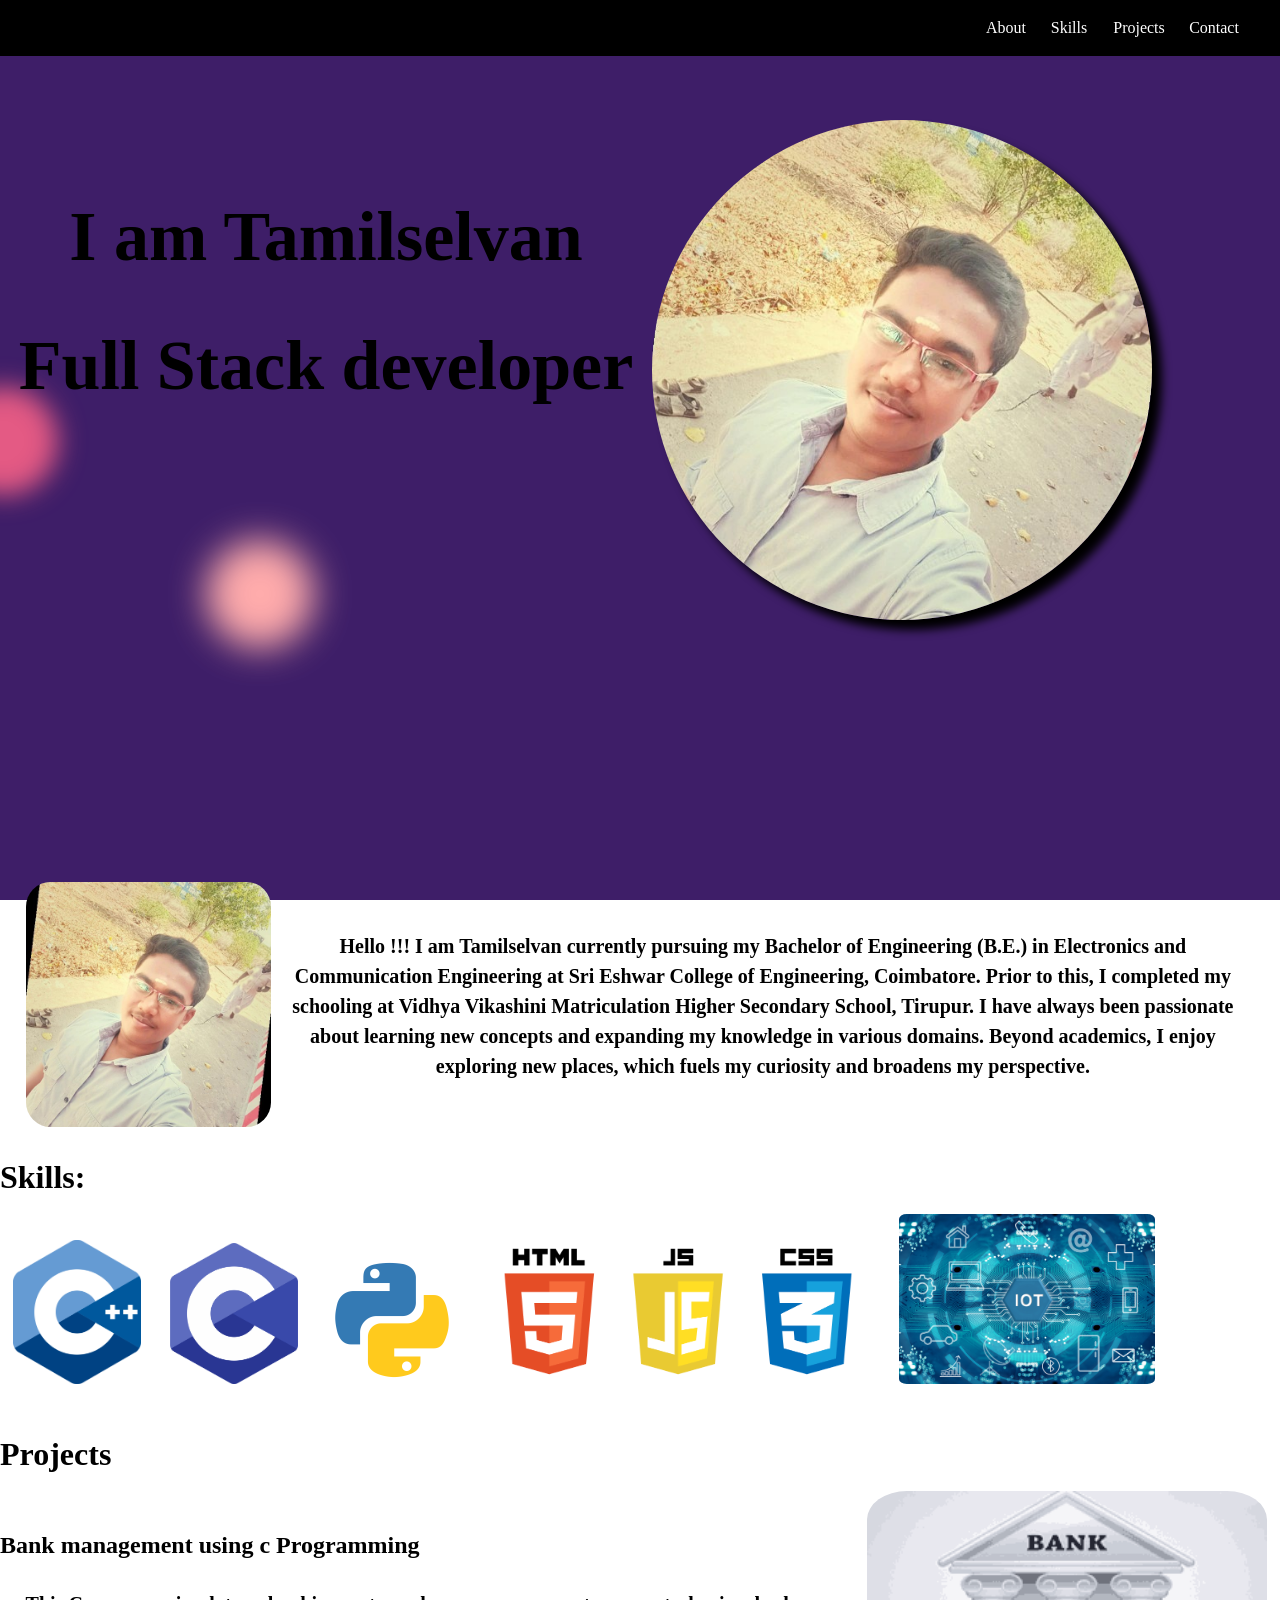
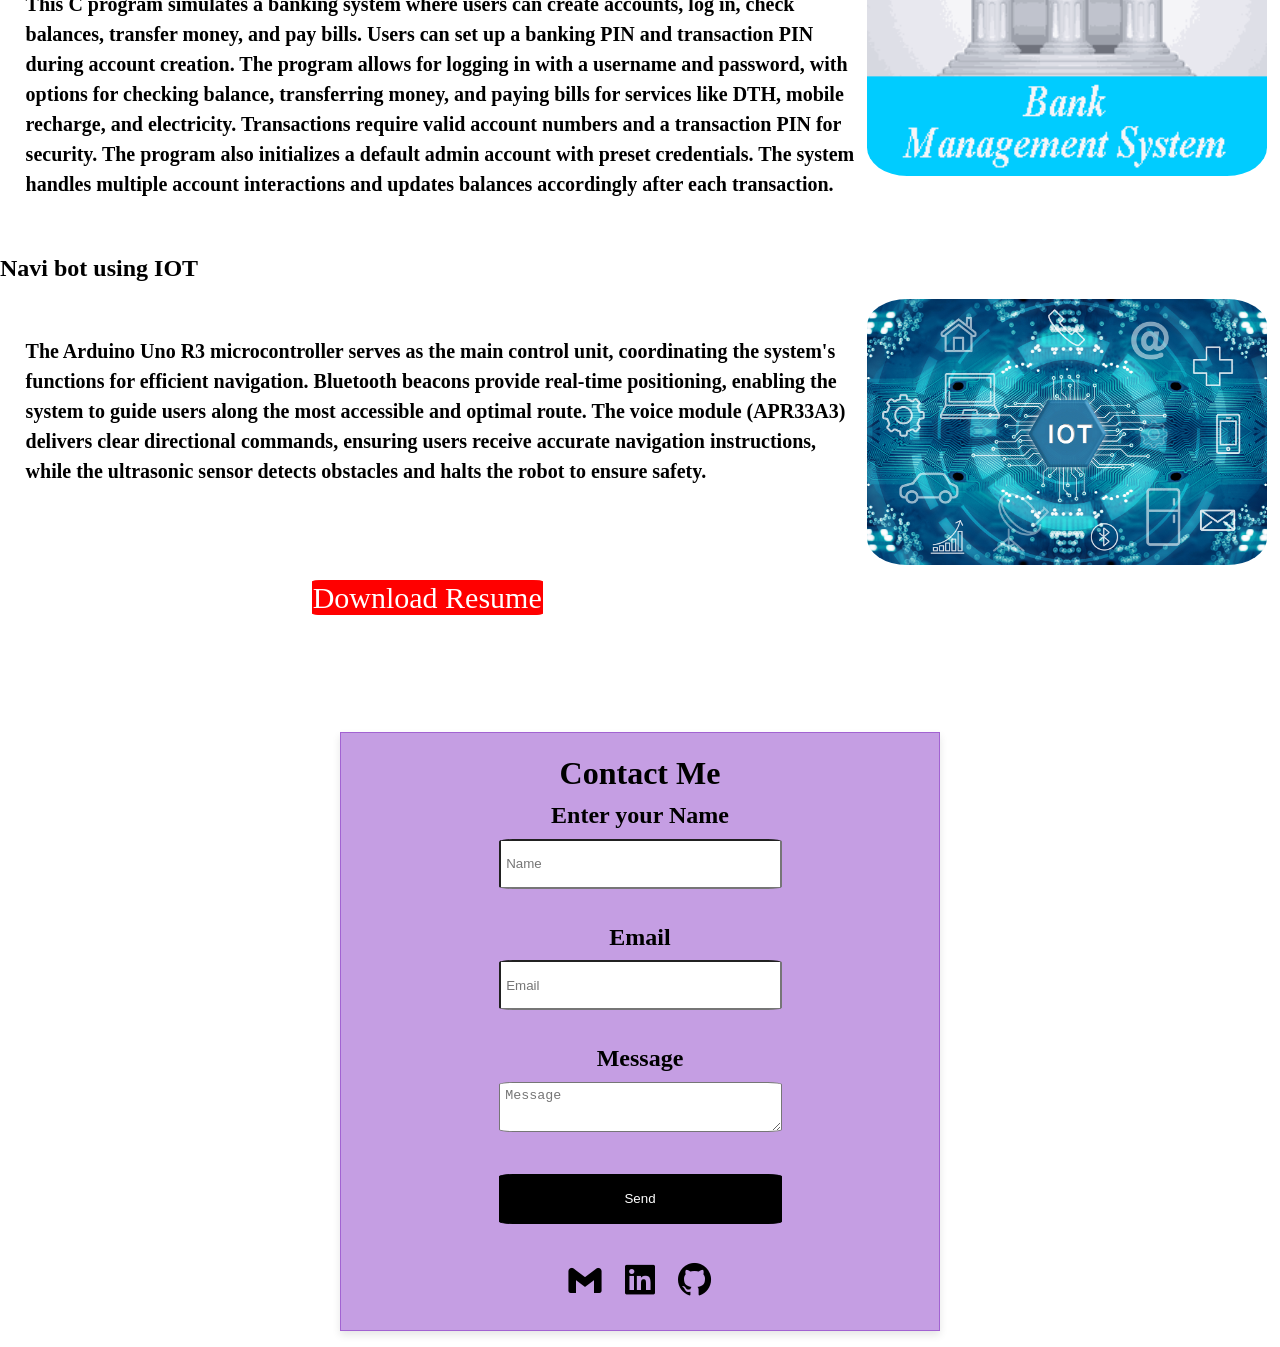
<file: index.html>
<!DOCTYPE html>
<html lang="en">
<head>
    
    <meta charset="UTF-8">
    <meta name="viewport" content="width=device-width, initial-scale=1.0">
    <title>Portfolio</title>
    <link rel="stylesheet" href="portfolio.css">
    <link href='https://unpkg.com/boxicons@2.1.4/css/boxicons.min.css' rel='stylesheet'>
    
</head>
<body>
    <div class="background">
        <span></span>
        <span></span>
        <span></span>
        <span></span>
        <span></span>
        <span></span>
        <span></span>
        <span></span>
        <span></span>
        <span></span>
        <span></span>
        <span></span>
        <span></span>
        <span></span>
        <span></span>
        <span></span>
        <span></span>
        <span></span>
        <span></span>
        <span></span>
        <span></span>
        <span></span>
        <span></span>
        <span></span>
     </div>
    <div id="navigation">
        <a href="#about" id="navi1"> About </a>
        <a href="#skills" id="navi2">Skills</a>
        <a href="#projects" id="navi3">Projects</a>
        <a href="#contact" id="navi4">Contact</a>
    </div>
    <div id="Home" >
        <img src="/1704450323423.jpeg" alt="i am here">
        <h1 class="Name" style="text-align: center;">I am Tamilselvan</h1><br>
        <h2>Full Stack developer</h2>
    </div>
    <div id="back">
        <div id="about">
           <img src="/1704450323423.jpeg" alt="i am here" style="opacity: 100%;">
           <strong> <p> Hello !!! I am Tamilselvan currently pursuing my Bachelor of Engineering (B.E.) in Electronics and Communication Engineering at Sri Eshwar College of Engineering, Coimbatore. 
            Prior to this, I completed my schooling at Vidhya Vikashini Matriculation Higher Secondary School, Tirupur. I have always been passionate about learning new concepts and expanding my knowledge in various domains.
            Beyond academics, I enjoy exploring new places, which fuels my curiosity and broadens my perspective.</p>
           </strong>
        </div>
    </div>
    <div id="skills">
        <h1>Skills:</h1>
        <img src="c++.png" style="height: 10% ;width: 10%;" alt="c++">
        <img style="height: 10% ;width: 10%;" src="C1.png" alt="">
        <img style="height: 10% ;width: 10%;" src="/267_Python_logo-512.webp" alt="">
        <img style="height: 30% ;width: 30%;" src="html5-icon-png-1.jpg" alt="">
        <img style="height: 20% ;width: 20%;" src="GettyImages-1184401187-1280.jpg" alt="">
    </div>
    <div id="projects">
        
        <h1>Projects</h1>
        <div>
            <a href="https://github.com/tamilselvan8428/bank_management.git" target="_blank"><img src="/101-bank-management-system.png" alt=""></a>
            <h2>Bank management using c Programming</h2>
            <strong><p>This C program simulates a banking system where users can create accounts, log in, check balances, transfer money, and pay bills. 
                Users can set up a banking PIN and transaction PIN during account creation. 
                The program allows for logging in with a username and password, with options for checking balance, transferring money, and paying bills for services like DTH, mobile recharge, and electricity. 
                Transactions require valid account numbers and a transaction PIN for security.
                The program also initializes a default admin account with preset credentials. 
                The system handles multiple account interactions and updates balances accordingly after each transaction.</p></strong>
        </div>
        <div id="prj2">
            <h2> Navi bot using IOT</h2>
            <a href="https://github.com/tamilselvan8428/navi_bot.git" target="_blank"><img src="GettyImages-1184401187-1280.jpg" alt=""></a>
            <strong><p>
                The Arduino Uno R3 microcontroller serves as the main control unit, coordinating the system's functions for efficient navigation. Bluetooth beacons provide real-time positioning, enabling the system to guide users along the most accessible and optimal route. The voice module (APR33A3) delivers clear directional commands, ensuring users receive accurate navigation instructions, while the ultrasonic sensor detects obstacles and halts the robot to ensure safety.</p></strong>
        </div>
    </div>
    <div id="res">
        <a href="resume.pdf" download="resume">Download Resume</a>
    </div><br><br><br><br>
    <center>
    <div id="contact">
        <form>
            <h1>Contact Me</h1>
            <h2>Enter your Name</h2>
            <input type="text" placeholder="Name" required><br><br>
            <h2>Email</h2>
            <input type="email" placeholder="Email" required><br><br>
            <h2>Message</h2>
            <textarea placeholder="Message" required></textarea><br><br>
            <button type="submit">Send</button><br><br>
            <a href="mailto:tamilselvan24650@gamil.com"><i class='bx bxl-gmail'></i></a>
            <a href="https://www.linkedin.com/in/ts-m/"><i class='bx bxl-linkedin-square' ></i></i></a>
            <a href="https://github.com/tamilselvan8428"><i class='bx bxl-github' ></i></a>
        </form>
    </div>
</center>
</body>
</html>
</file>
<file: portfolio.css>
#navigation{
    display: flex;
    padding: 1rem;
    background-color: black;
    justify-content: end;
    width: 100%;
}
*{
    margin: 0;
    padding: 0;
    box-sizing: border-box;
}
#Home{
    height: 800px;
    h1{
        padding-top: 10%;
        text-align: center;
        color: black;
        font-family: 'Times New Roman', Times, serif;
        font-size: 70px;
        margin: 0;
        animation: slideInFromLeft 4s infinite ;
    }
    h2{
        text-align: center;
        color: black;
        font-family: 'Times New Roman', Times, serif;
        font-size: 70px;
        margin: 0;
        animation: slideInFromdown 4s infinite;
    }
    img{
        margin-top: 5%;
        margin-right: 10%;
        width: 500px;
        float: right;
        border-radius: 50%;
        box-shadow: 10px 10px 10px black;
        animation: fadeIn 2s ease-in-out;
        animation: customAni 2s ease normal none;
    }
    p{
        font-size: large;
        font-family: 'Times New Roman', Times, serif;
        animation: fadeIn 2s ease-in-out;
    }
}

@keyframes fadeIn {
    0% { opacity: 0; }
    100% { opacity: 1; }
}

@keyframes name {
    0%, 100% { opacity: 1; }
    50% { opacity: 0; }
}
a{
    color: white;
    text-decoration: none;
    transition: 2ms;
    margin-right: 2%;
    
}
a:hover{
    color: red;
    transform: scale(1.1);
}
div{
    table{
        width: 50%;
        font-size: larger;
    }
}
footer{
    color: white;
    text-align: center;
    position: fixed;
    bottom: 0;
    left: 0;
    height: 10%;
    width: 100%;
    display: flex;
    justify-content: center;
    align-items: center;
    box-shadow: 0 -4px 8px rgba(0, 0, 0, 0.1);
}
#contact a{
    color: black;
    text-decoration: none;
    transition: 2ms;
    margin-right: 2%;
    display:inline;
    width: 80%;
    height: 80%;
    font-size:40px;
    border-radius:80%;
    margin: 1%;
}
#contact a:hover{
    color: white;
    background-color: black;
    box-shadow: 0px 0px 10px,0px 0px 20px,0px 0px 30px blue;
    transition: all;
    transform: scale(2);
    
}
#skills{
    img{
        margin: 1%;
        border-radius: 3%;
    }
    margin-bottom: 2%;
   
}
#about{
    display: flex;      
    text-align: center;
    padding: 2%;
    display: flex;
    
    img{
        display: flex;
        float: left;
        width: 20%;
        height: 20%;
        border-radius: 10%;
    }
    p{

        display: flex;
        font-size: 20px;
        padding-top: 5%;
    }
}
@keyframes slideInFromLeft {
    from {
      transform: translateX(-100%);
      opacity: 0;
    }
    to {
      transform: translateX(0);
      opacity: 1;
    }
  }
  @keyframes slideInFromdown {
    from {
      transform: translateY(-100%);
      opacity: 0;
    }
    to {
      transform: translateY(0);
      opacity: 1;
    }
  }
  @keyframes cube {
    from {
        transform: scale(0) rotate(0deg) translate(-50%, -50%);
        opacity: 1;
    }
    to {
        transform: scale(20) rotate(960deg) translate(-50%, -50%);
        opacity: 0;
    }
}
@keyframes move {
    100% {
        transform: translate3d(0, 0, 1px) rotate(360deg);
    }
}

.background {
    position: fixed;
    width: 100vw;
    height: 100vh;
    top: 0;
    left: 0;
    background: #3E1E68;
    overflow: hidden;
    z-index: -1; /* Ensures it stays behind other content */
}

.background span {
    width: 12vmin;
    height: 12vmin;
    border-radius: 12vmin;
    backface-visibility: hidden;
    position: absolute;
    animation: move infinite linear;
}

.background span:nth-child(1) {
    color: #E45A84;
    top: 43%;
    left: 13%;
    animation-duration: 28s;
    animation-delay: -2s;
    transform-origin: -4vw 25vh;
    box-shadow: -24vmin 0 3vmin currentColor;
}

.background span:nth-child(2) {
    color: #FFACAC;
    top: 60%;
    left: 33%;
    animation-duration: 40s;
    animation-delay: -91s;
    transform-origin: 10vw 10vh;
    box-shadow: -24vmin 0 4vmin currentColor;
}
@keyframes customAni {
    0% {
        transform: translateX(100px);
      }
    
      100% {
        transform: translateX(0);
      }
    }
    #projects{
        h2{
            margin-top: 2%;
        }
        img{
            margin-right: 10%;
            width: 15;
            height: 15%;
            border-radius: 10%;
            margin: 1%;
            float: right;
        }
        img:hover{
            transform: scale(1.1);
            box-shadow: 0px 0px 10px,0px 0px 20px,0px 0px 30px blue;
        }
        p{
            font-size: 20px;
            padding: 2%;
        }
    }
    #prj2{
        img{
            margin-right: 10%;
            width: 20%;
            height: 20%;
            border-radius: 10%;
            margin: 1%;
            float: right;
        }
    }
    #res{
        margin-top:5%;
        justify-content: center;
        text-align: center;
        margin-right: 10%;
        
animation: down 2s ease 0s infinite normal none;
        a{
            border: 1px solid red;
            background-color: red;
            color: white;
            text-decoration: none;
            transition: 2ms;
            margin-right: 2%;
            display:inline;
            width: 60%;
            height: 40%;
            font-size:30px;
            border-radius: 5%;
            margin: 1%;
        }
        a:hover{
            color: red;
            background-color: white;
            box-shadow: 0px 0px 10px,0px 0px 20px,0px 0px 30px blue;
            transition: all;
            transform: scale(2);
            
        }
    }
    /* Copy this code after the above code */
@keyframes down {
    0% {
      transform: scale(1);
    }
  
    50% {
      transform: scale(1.1);
    }
  
    100% {
      transform: scale(1);
    }
  }
  #navi1 {
    opacity: 0;
    animation: fade-in-top-visible 1s ease 0s 1 forwards;
}
#navi2 {
    opacity: 0;
    animation: fade-in-top-visible 1s ease 1s 1 forwards;
}
#navi3 {
    opacity: 0;
    animation: fade-in-top-visible 1s ease 2s 1 forwards;
}
#navi4 {
    opacity: 0;
    animation: fade-in-top-visible 1s ease 3s 1 forwards;
}

@keyframes fade-in-top-visible {
    0% { 
        transform: translateY(-50px); 
        opacity: 0; 
    }
    100% { 
        transform: translateY(0); 
        opacity: 1;
    }
}
form{
    background-color: rgba(106, 5, 183, 0.386);
    border: 1px solid rgba(106, 5, 183, 0.386);;
    width: 70%;
    height: 100%;
    justify-content: center;
    align-items: center;
    input{
        width: 50%;
        height: 5%;
        margin: 1%;
        padding: 1%;
        border-radius: 5%;
    }
    textarea{
        width: 50%;
        height: 10%;
        margin: 1%;
        padding: 1%;
        border-radius: 5%;
    }
    button{
        width: 50%;
        height: 30%;
        margin: 1%;
        padding: 1%;
        border-radius: 5%;
        background-color: black;
        color: white;
        border: 1px solid black;
    }
    button:hover{
        background-color: white;
        color: black;
    }
}
#contact{
    height: 30%;
    height: 40%;
}
/* Base styles remain the same */

/* Small devices (phones, up to 600px) */
@media (max-width: 600px) {
    #navigation {
        flex-direction: column;
        align-items: center;
        padding: 0.5rem;
    }
    #Home h1, #Home h2 {
        font-size: 40px;
        line-height: 1.2;
    }
    #Home img {
        width: 300px; /* Minimum width for images */
        height: auto;
        margin: 1rem auto;
    }
    #contact a {
        font-size: 20px;
        transform: scale(1.2);
    }
    footer {
        flex-direction: column;
        font-size: 14px;
        height: auto;
        padding: 1rem;
    }
    #skills img, #projects img {
        width: 300px; /* Minimum width for images */
        height: auto;
        margin: 0 auto;
    }
    form input, form textarea, form button {
        width: 90%;
        font-size: 14px;
        min-height: 40px; /* Ensure buttons and inputs don't shrink too much */
    }
}

/* Medium devices (tablets, up to 768px) */
@media (max-width: 768px) {
    #navigation {
        justify-content: center;
    }
    #Home h1, #Home h2 {
        font-size: 50px;
    }
    #Home img {
        width: 400px; /* Minimum width for images */
        height: auto;
        margin: 1rem auto;
    }
    #contact a {
        font-size: 30px;
        transform: scale(1.4);
    }
    footer {
        font-size: 16px;
        height: auto;
    }
    #skills img, #projects img {
        width: 350px; /* Minimum width for images */
        height: auto;
    }
    form input, form textarea, form button {
        width: 80%;
        font-size: 16px;
        min-height: 45px;
    }
}

/* Large devices (desktops, 1024px and up) */
@media (min-width: 1024px) {
    #navigation {
        justify-content: flex-end;
    }
    #Home h1, #Home h2 {
        font-size: 70px;
    }
    #Home img {
        width: 500px; /* Default size for large screens */
    }
    #contact a {
        font-size: 40px;
    }
    footer {
        font-size: 18px;
        height: 10%;
    }
    #skills img, #projects img {
        width: 400px; /* Default size for large screens */
        height: auto;
    }
    form input, form textarea, form button {
        width: 50%;
        min-height: 50px;
    }
}

/* Additional adjustments for better responsiveness */
body {
    font-size: 16px;
    line-height: 1.5;
}

#Home p {
    font-size: 16px;
    margin: 0.5rem;
}

form {
    margin: 1rem auto;
    padding: 1rem;
    max-width: 600px;
    box-shadow: 0 4px 8px rgba(0, 0, 0, 0.1);
}

footer {
    font-size: 16px;
    padding: 1rem;
}
</file>
